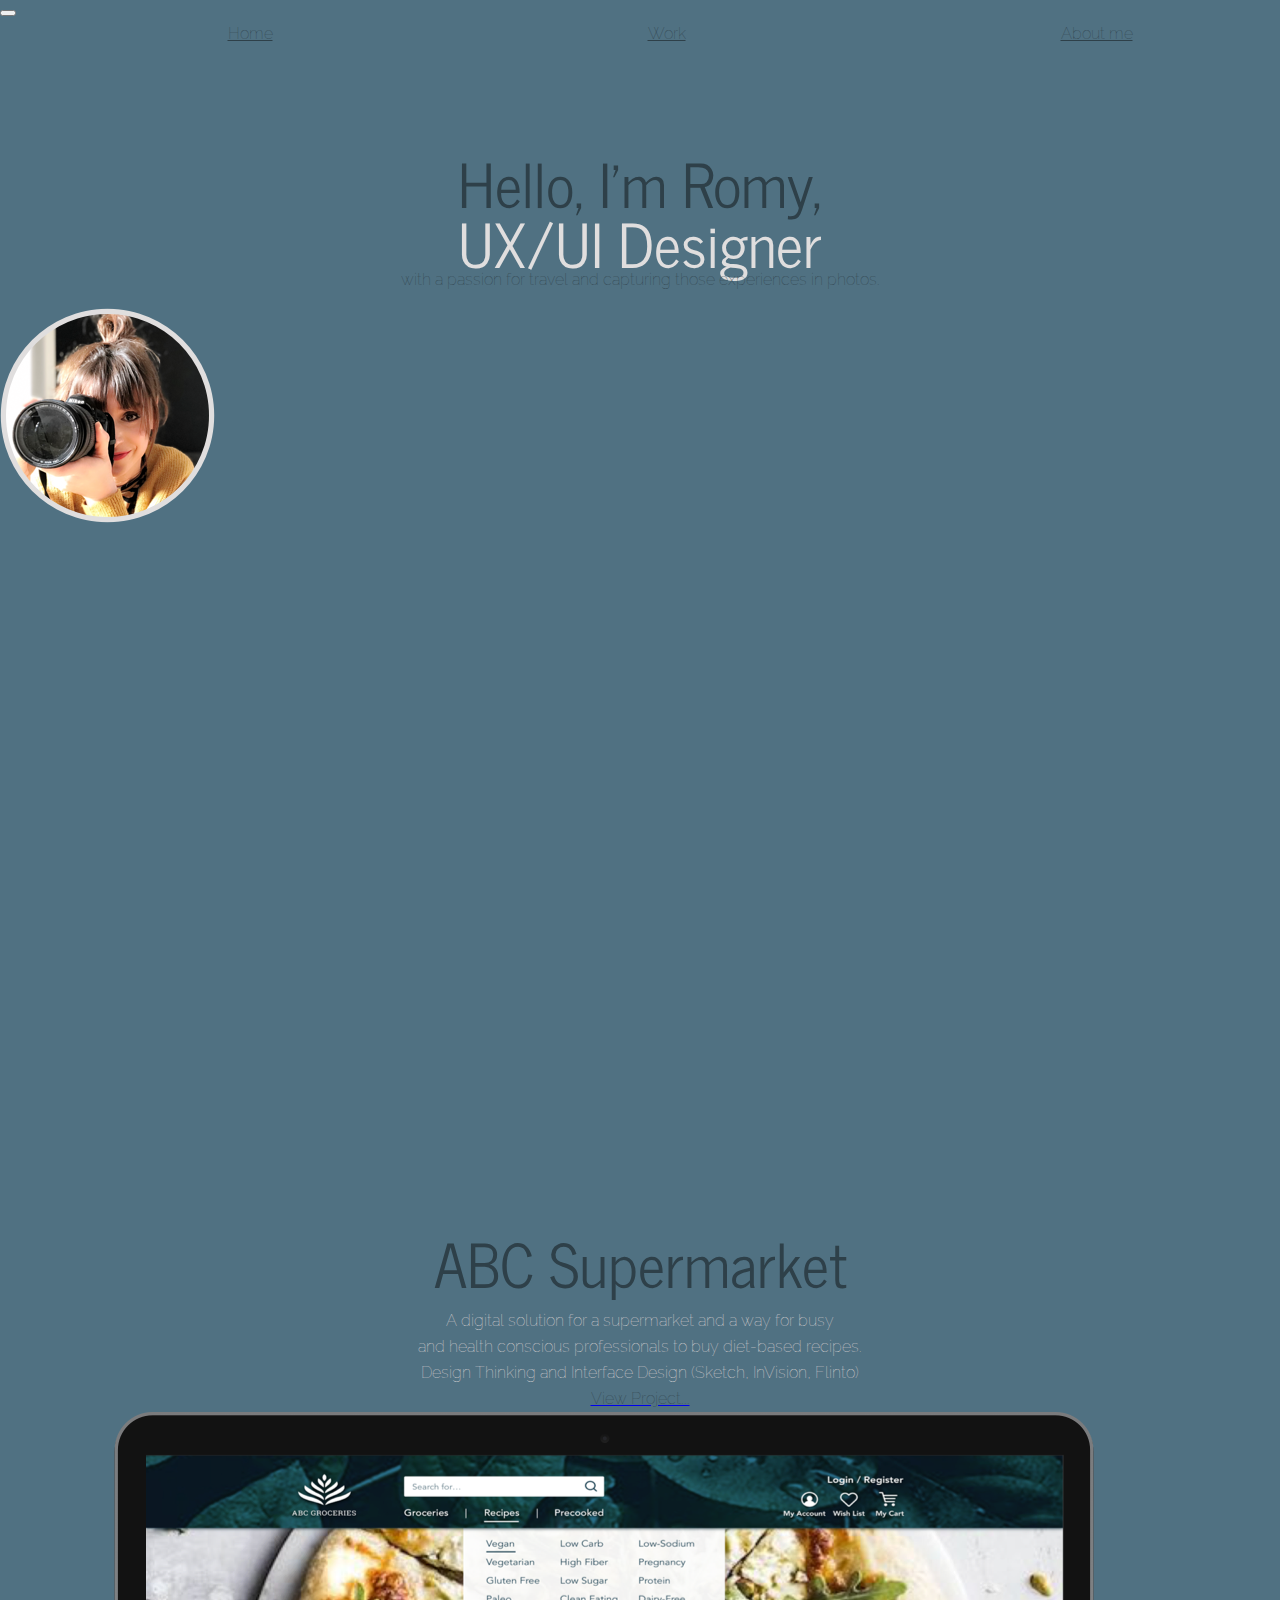
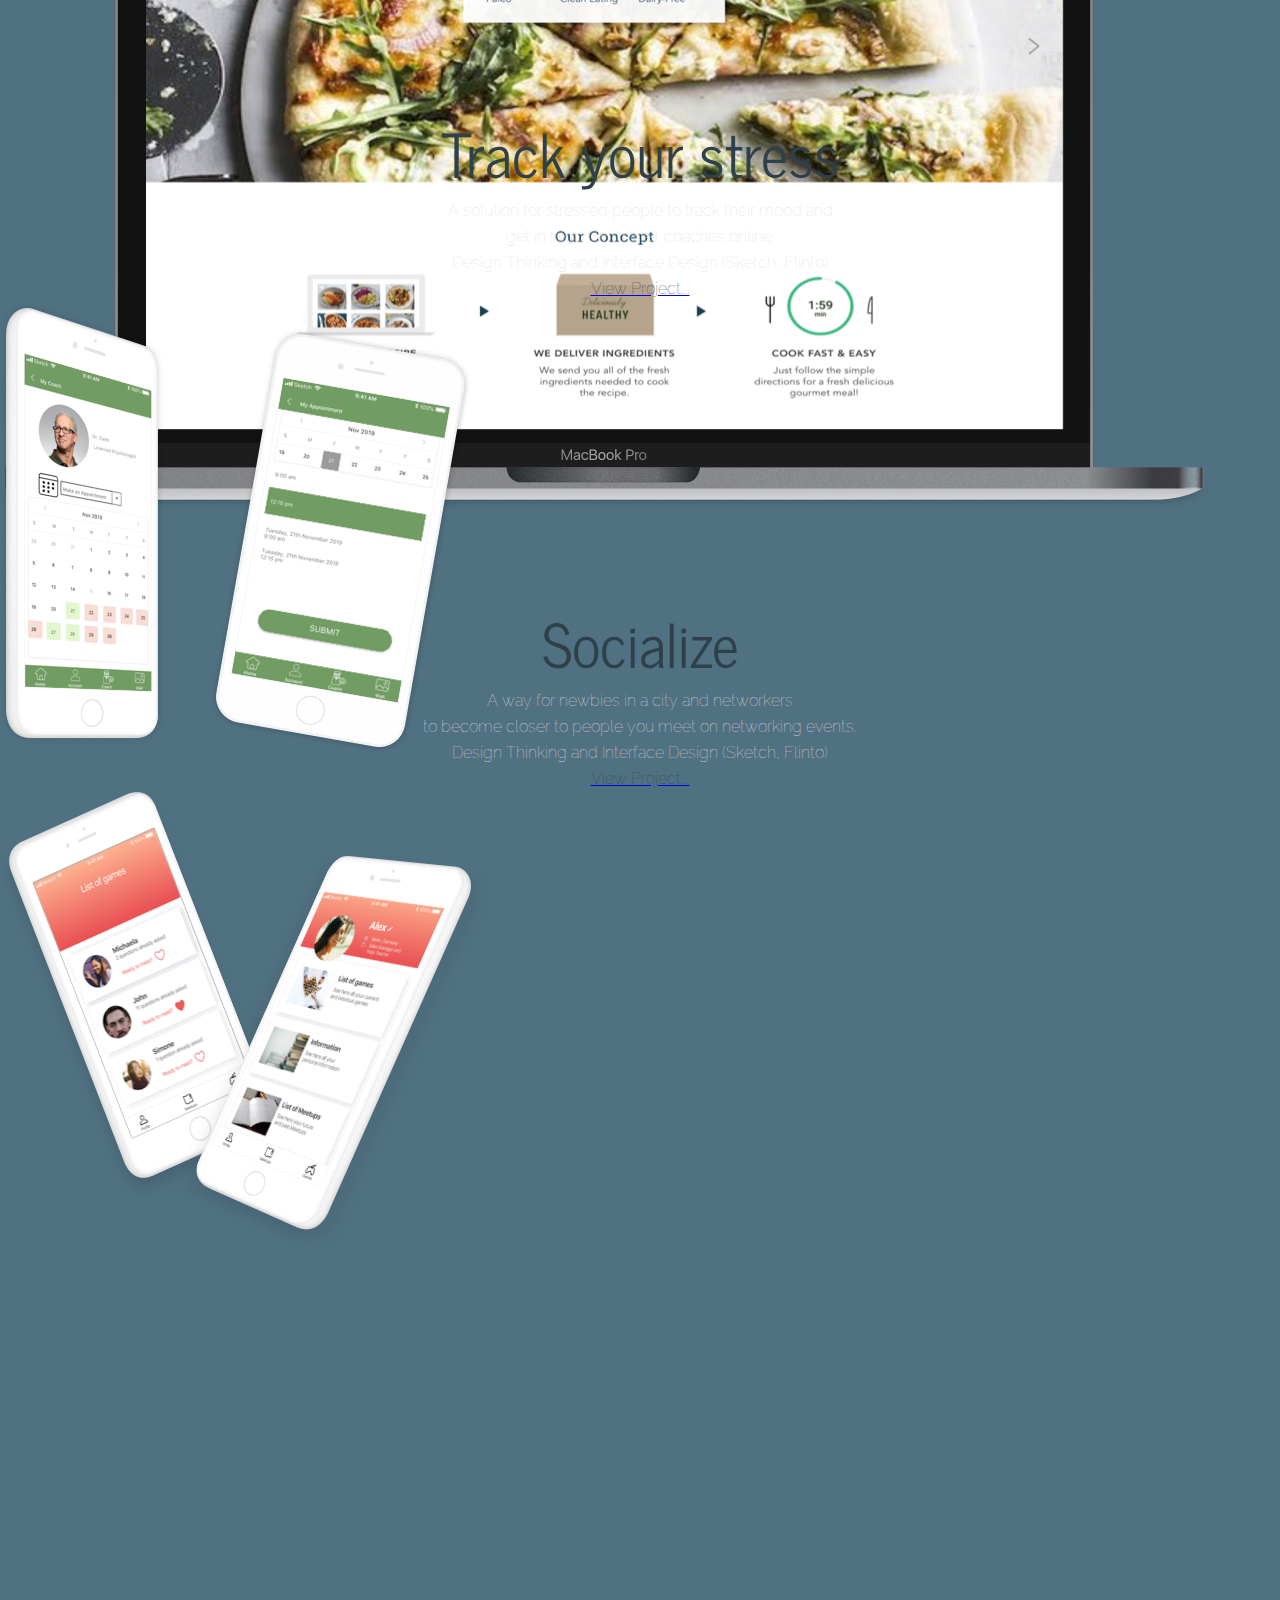
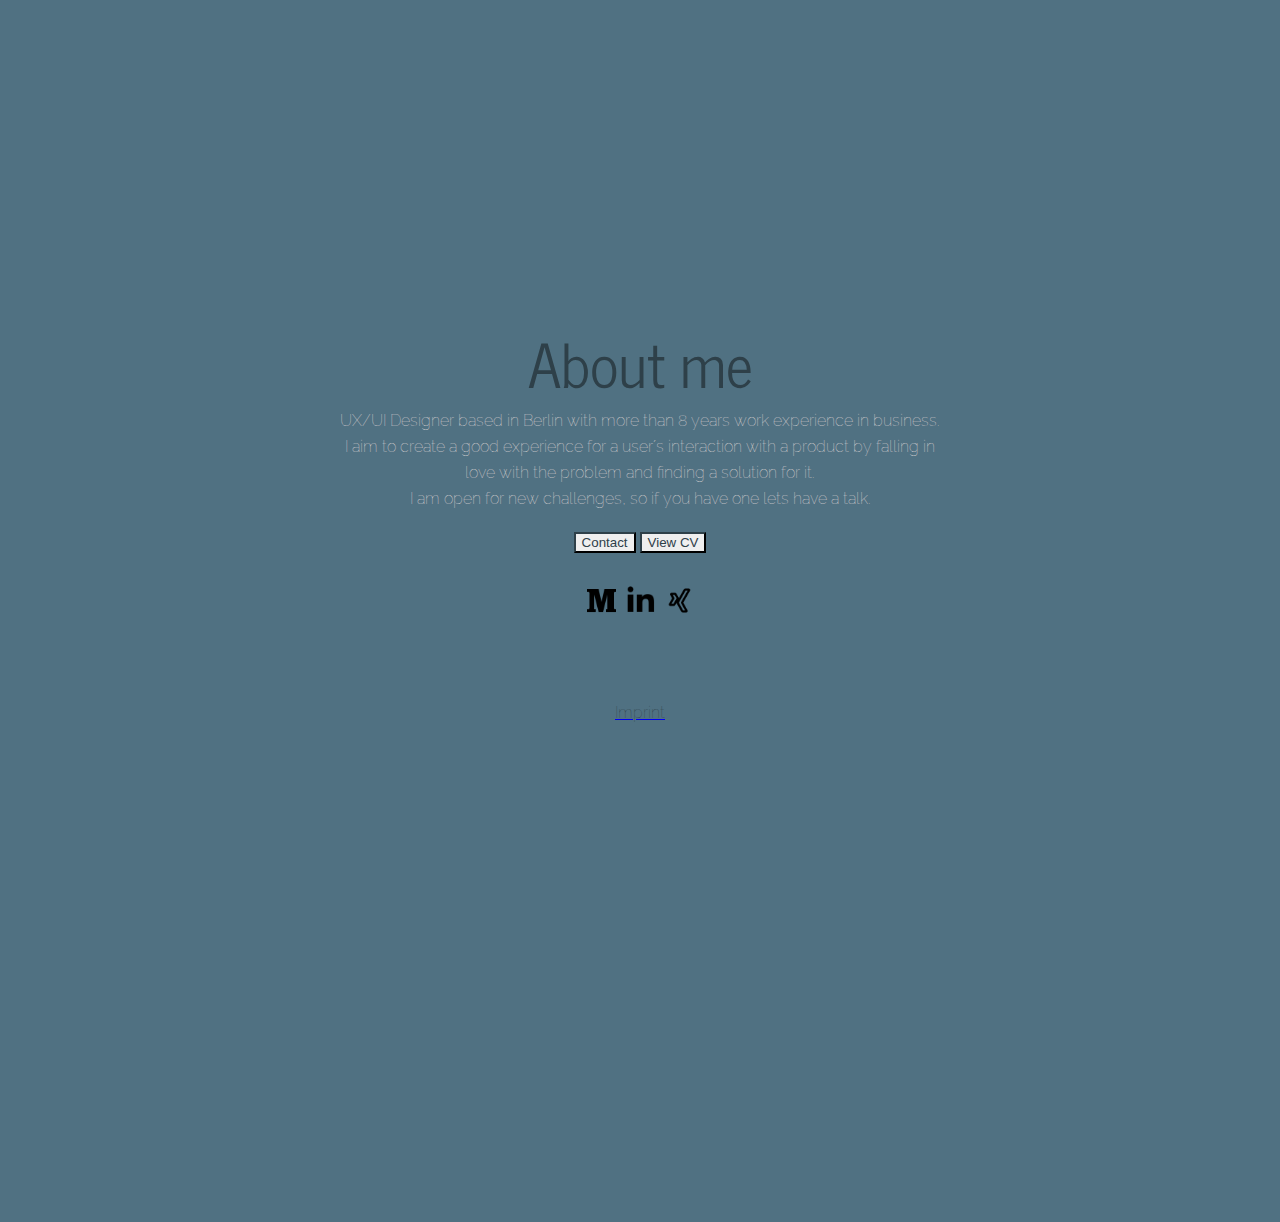
<file: index.html>
<!doctype html>
<html lang="en">

<head>
  <!-- Required meta tags -->
  <meta charset="utf-8">
  <meta name="viewport" content="width=device-width, initial-scale=1, shrink-to-fit=no">

  <!-- Bootstrap CSS -->
  <link href="stylesheet/reset.css" type="text/css" rel="stylesheet">
  <link rel="stylesheet" href="https://stackpath.bootstrapcdn.com/bootstrap/4.1.3/css/bootstrap.min.css" integrity="sha384-MCw98/SFnGE8fJT3GXwEOngsV7Zt27NXFoaoApmYm81iuXoPkFOJwJ8ERdknLPMO" crossorigin="anonymous">
  <link rel="stylesheet" href="stylesheet/style.css">
  <link href="https://fonts.googleapis.com/css?family=News+Cycle|Raleway" rel="stylesheet">
  <!-- <link rel="stylesheet" href="onepage-scroll.css">
  <script type="text/javascript" src="onepagescroll.js"> -->

  </script>

  <title>Portfolio Romy</title>

</head>


<body>


  <!-- Navigationbar -->

  <nav class="navbar fixed-top navbar-expand-md navbar-light mynavbar">

    <button class="navbar-toggler" type="button" data-toggle="collapse" data-target="#navbarText" aria-controls="navbarText" aria-expanded="false" aria-label="Toggle navigation">
      <span class="navbar-toggler-icon"></span>
    </button>
    <div class="collapse navbar-collapse" id="navbarText">
      <ul class="navbar-nav mr-auto">
        <li class="nav-item">
          <a class="nav-link mynav" href="#">Home </a>
        </li>
        <li class="nav-item mynav">
          <a class="nav-link mynav" href="#projects">Work</a>
        </li>
        <li class="nav-item mynav">
          <a class="nav-link mynav" href="#aboutme">About me</a>
        </li>
      </ul>
    </div>
  </nav>



  <!-- Section 2 -->

  <header>
    <div class="container-fluid myheader">

      <div class="row pl-5 pr-5">
        <div class="col-xs-12 col-md-12">
          <h1>Hello, I'm Romy,</h1>
          <h2>UX/UI Designer</h2>
          <p>
            <h4>with a passion for travel and capturing those experiences in photos.</h4>
        </div>
        <!-- <div class="col-xs-12 col-md-6"> -->
        <div class="mynewpic mx-auto">
          <img src="images/IMG_0057.png" class=img-fluid alt="Responsive image">
        </div>

      </div>
    </div>

  </header>


  <section id="projects">

    <div class="container-fluid myprojects">
      <div class="row pl-5 pr-5">

        <div class="col-xs-12 col-md-12">
          <h1>ABC Super<wbr>market</h1>
          <br>
          <h3> A digital solution for a supermarket and a way for busy <br>and health conscious professionals to buy diet-based recipes. <br>
            Design Thinking and Interface Design (Sketch, InVision, Flinto)</h3>
          <a href="https://medium.com/@romyboehme/case-study-for-e-groceries-abc-supermarket-1e60330cb9dd" target="_blank">
            <h6> View Project...</h6>
          </a>
        </div>
        <!-- <div class="col-xs-12 col-md-6"> -->
        <div class="myportfoliopic mx-auto">
          <img src="images/Portfolio.png" class="img-fluid" alt="Responsive image">
        </div>
        <!-- </div> -->


        <div class="col-xs-12 col-md-12">
          <h1>Track your stress</h1>
          <br>
          <h3> A solution for stressed people to track their mood and <br>get in touch with their coaches online. <br>Design Thinking and Interface Design (Sketch, Flinto)</h3>
          <a href="https://medium.com/@romyboehme/design-thinking-my-first-solo-ux-project-at-ironhack-fa3ae4f6cff2" target="_blank">
            <h6> View Project...</h6>
          </a>
        </div>
        <!-- <div class="col-xs-12 col-md-6"> -->
        <div class="myportfoliopic mx-auto">
          <img src="images/Group 6.png" class="img-fluid" alt="Responsive image">
        </div>
        <!-- </div> -->



        <div class="col-xs-12 col-md-12">
          <h1>Socialize </h1>
          <br>
          <h3> A way for newbies in a city and networkers <br>to become closer to people you meet on networking events. <br>Design Thinking and Interface Design (Sketch, Flinto)</h3>
          <a href="https://medium.com/@romyboehme/final-project-case-study-a63cddc6762e" target="_blank">
            <h6> View Project...</h6>
          </a>
        </div>
        <!-- <div class="col-xs-12 col-md-6"> -->
        <div class="myportfoliopic mx-auto">
          <img src="images/Group 4.png" class="img-fluid" alt="Responsive image">
        </div>
        <!-- </div> -->


      </div>
    </div>

  </section>



  <section id="aboutme">
    <header>

      <div class="container-fluid aboutme">
        <div class="row pl-5 pr-5">
          <div class="col-xs-12 col-md-12">
            <h1>About me</h1>
            <p>
              <br>
              <h3>UX/UI Designer based in Berlin with more than 8 years work experience in business.
                <br>I aim to create a good experience for a user´s interaction with a product by falling in
                <br>love with the problem and finding a solution for it.
                <br> I am open for new challenges, so if you have one lets have a talk.
              </h3>
            </p>
          </div>


          <div class="col-12 text-center">
            <a href="mailto:romyboehme@googlemail.com">
              <button type="button" class="btn btn-outline-secondary mybutton">Contact</button></a>

            <a href="https://drive.google.com/file/d/1nZCFlnXRQllRhocNTxnwhMr2hHWRX7ux/view?usp=sharing" target="_blank">
              <button type="button" class="btn btn-outline-secondary mybutton">View CV</button></a>


            <section class="myicons">
              <div class="Medium">
                <a href="https://medium.com/@romyboehme" target="_blank"><img src="./images/icons8-medium-96.png"></a>
              </div>
              <div class="linkedin">
                <a href="https://www.linkedin.com/in/romyboehme/" target="_blank"> <img src="./images/icons8-linkedin-2-90.png"></a>
              </div>
              <div class="xing">
                <a href="https://www.xing.com/profile/Romy_Boehme3/cv?sc_o=mxb_p" target="_blank"> <img src="./images/icons8-xing-96-2.png"></a>
              </div>
          </div>
        </div>
        <br><br><br><br>

    <a class="nav-link" href="Imprint.html"><h6>Imprint</h6></a>
        <a href="www.romyboehme.com/Imprint.html" target="www.romyboehme.com/Imprint.html">

        </a>
      </div>
  </section>
  </header>


  </section>









  <!-- Optional JavaScript -->
  <!-- jQuery first, then Popper.js, then Bootstrap JS -->
  <script src="https://code.jquery.com/jquery-3.3.1.slim.min.js" integrity="sha384-q8i/X+965DzO0rT7abK41JStQIAqVgRVzpbzo5smXKp4YfRvH+8abtTE1Pi6jizo" crossorigin="anonymous"></script>
  <script src="https://cdnjs.cloudflare.com/ajax/libs/popper.js/1.14.3/umd/popper.min.js" integrity="sha384-ZMP7rVo3mIykV+2+9J3UJ46jBk0WLaUAdn689aCwoqbBJiSnjAK/l8WvCWPIPm49" crossorigin="anonymous"></script>
  <script src="https://stackpath.bootstrapcdn.com/bootstrap/4.1.3/js/bootstrap.min.js" integrity="sha384-ChfqqxuZUCnJSK3+MXmPNIyE6ZbWh2IMqE241rYiqJxyMiZ6OW/JmZQ5stwEULTy" crossorigin="anonymous"></script>
</body>

</html>
</file>
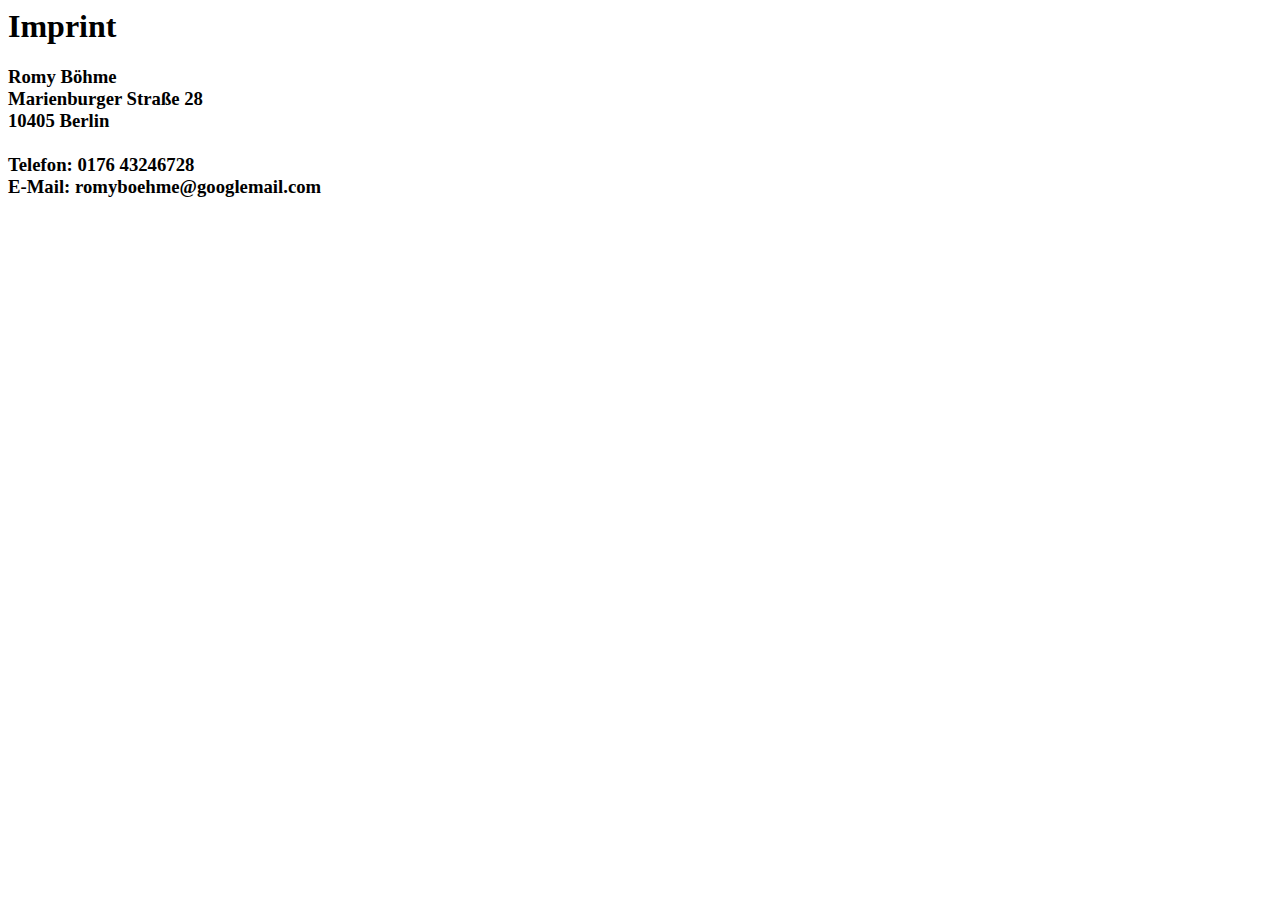
<file: Imprint.html>
<html>
<head>
<title>Imprint</title>
</head>

<body>


<h1>Imprint</h1>

<h3>Romy Böhme<br>
Marienburger Straße 28<br>
10405 Berlin<br><br>

Telefon: 0176 43246728<br>
E-Mail: romyboehme@googlemail.com
</h3>


</body

</html>
</file>
<file: stylesheet/style.css>
/* Variables */

h1 {
  color: #2e4049;
  padding-top: 110px;
  font-family: 'News Cycle', sans-serif;
  font-weight: lighter;
  font-size: 60px;
  text-align: center;
}

h2 {
  color: #E0DEDE;
  /* padding-top: 10px; */
  font-family: 'News Cycle', sans-serif;
  font-weight: lighter;
  font-size: 60px;
  text-align: center;
}

h3 {
  color: #E0DEDE;
  text-align: center;
  font-family: 'Raleway', sans-serif;
  font-weight: lighter;
  font-size: 16px;
  line-height: 26px;
}

h4 {
  color: #2e4049;
  text-align: center;
  font-family: 'Raleway', sans-serif;
  font-weight: lighter;
  font-size: 16px;
  line-height: 16px;
}

h5 {
  color: #B1AAAA;
  text-align: justify;
  padding-top: 10px;
  font-family: 'News Cycle', sans-serif;
  font-size: 16px;
}

h6 {
  color: #2e4049;
  text-align: center;
  font-family: 'Raleway', sans-serif;
  font-weight: lighter;
  font-size: 16px;
  line-height: 26px;
}


/* Section 1 */
.nav-item {
  background-color: #507182;
  padding-top: 10px;
}

#navbarText ul {
  padding-left: 40px;
  padding-right: 40px;
  width: 100%;
  display: inline-flex;
  justify-content: space-around;
}

.mynavbar {
  font-family: 'Raleway', sans-serif;
  font-weight: lighter;
  font-size: 16px;
  /* padding-top: 20px; */
  background-color: #507182;
}

.mynav {
  color: #2e4049; !important;
}


.myheader {
  background-color: #507182;
  height: 1000px;
  font-family: 'Raleway', sans-serif;
  font-weight: lighter;

}

.mynewpic {
  /* height: 300px;
  width: 620px; */
  padding-top: 20px;
  /* padding-right: 0px; */
  display: inline-flex;

}


.item-link {
  margin: 0 20px;
}

/* Section 2 */

.myprojects {
  background-color: #507182;
  height: 2300px;
  font-family: 'Raleway', sans-serif;
  font-weight: lighter;
  padding-top: 80px;

}

.myportfoliopic {
  height: 200px;
  width: 200px;
  /* padding-top: 30px; */

}


/* Section 3 */

.aboutme {
  background-color: #507182;
  /* padding-bottom: 200px; */
  font-family: 'Raleway', sans-serif;
  height: 1000px;
  text-align: center;
}

.mycontact {
  font-family: 'Raleway', sans-serif;

}

.btn-outline-secondary {
  border-color: #2e4049;
  color: #2e4049;

}

.mybutton:hover {
  background-color: #E0DEDE;
  justify-content: space-between;
}

.myicons {
  padding-top: 30px;

}

.myicons div {
  display: inline-block;
}

.myicons img {
  width: 35px;
}


.col-12 {
  margin-bottom: 15px;
  padding-top: 20px
}
</file>
